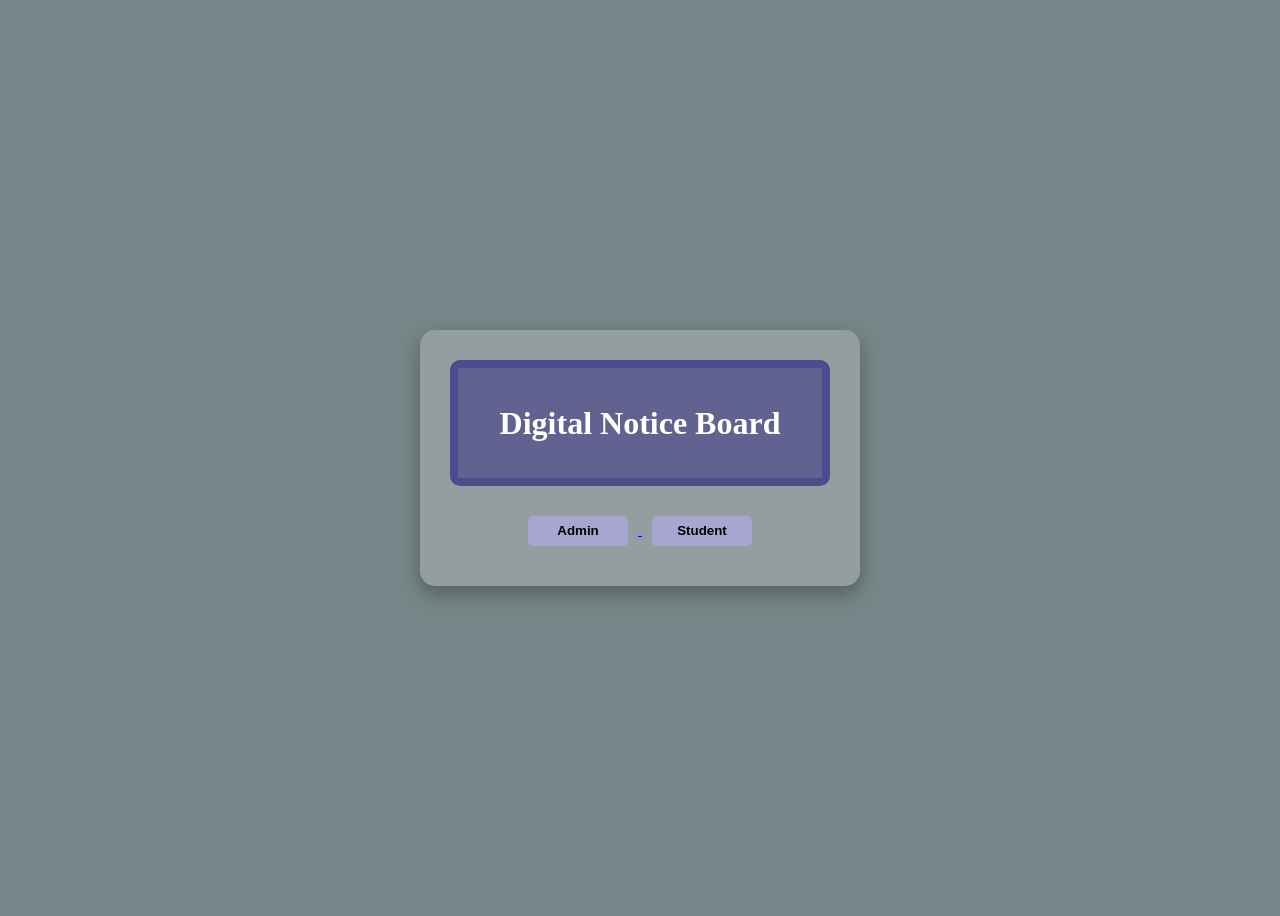
<file: index.html>
<!DOCTYPE html>
<html lang="en">
<head>
    <meta charset="UTF-8">
    <meta name="viewport" content="width=device-width, initial-scale=1.0">
    <title>Landing Page</title>
    <link rel="stylesheet" href="style.css">
</head>
<body class="Landing">

    <div class="container">

        <div class="Heading">
            <h1>Digital Notice Board</h1>
        </div>

        <div class="buttons">
            <a href="admin-login.html">
                <button class="b1">Admin</button>
            </a>

            <a href="student-login.html">
                <button class="b1">Student</button>
            </a>
        </div>

    </div>

</body>
</html>
</file>
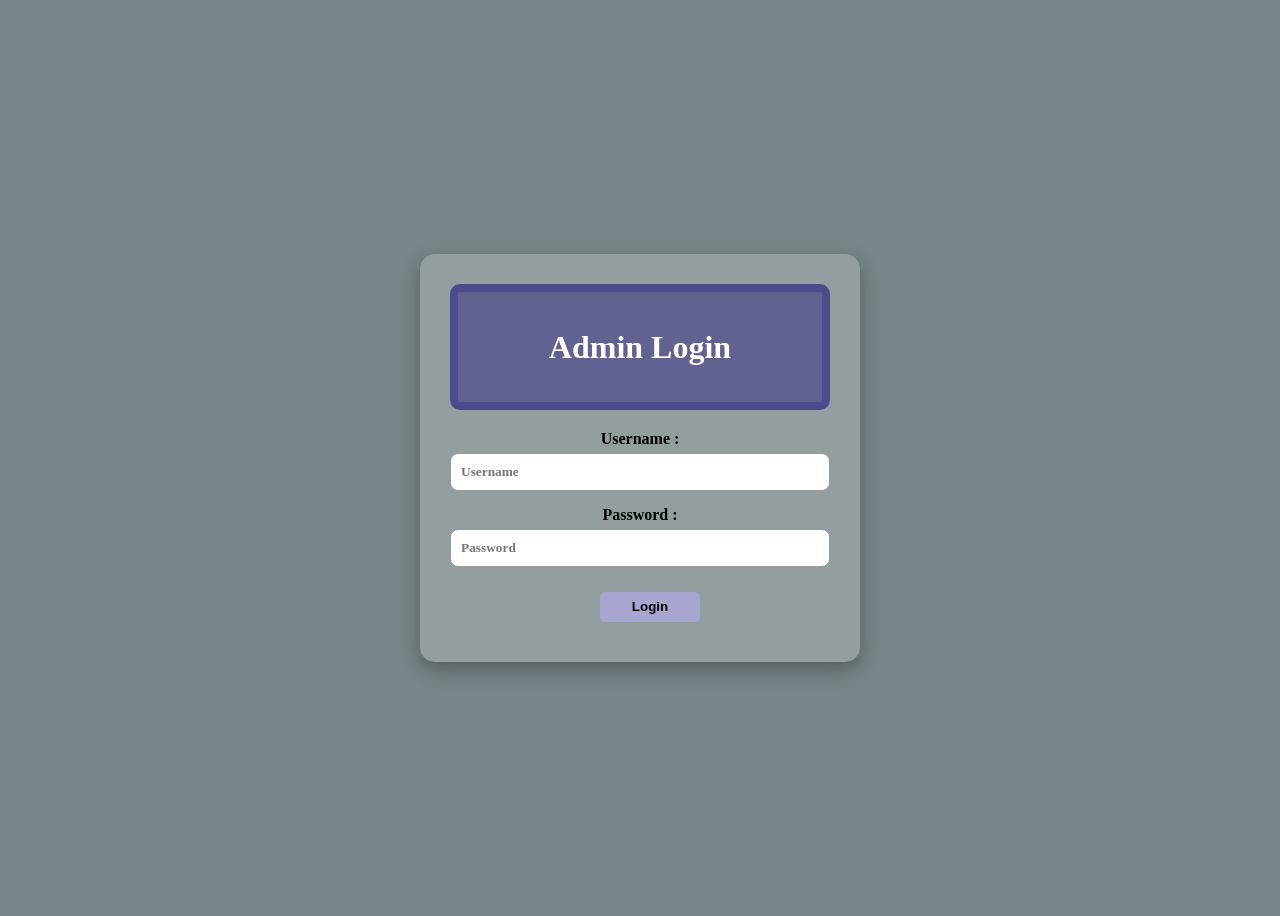
<file: admin-login.html>
<!DOCTYPE html>
<html lang="en">
<head>
    <meta charset="UTF-8">
    <meta name="viewport" content="width=device-width, initial-scale=1.0">
    <title>Admin-Login page</title>
    <link rel="stylesheet" href="style.css">
</head>
<body class="Landing">
    <div class="container">

        <div class="Heading">
            <h1>Admin Login</h1>
        </div>

        <div class="forms" id="admin-form">
            <form>
               <div class="inputs">
                <label for="admin-uname">Username :</label>  
                <input type="text" placeholder="Username" id="admin-uname" >
               </div>

               <div class="inputs">
                <label for="admin-pass">Password : </label>
                <input type="password" placeholder="Password" id="admin-pass">
                </div>
                
                <button type="submit" class="b1 login">Login</button>
           </form>
        </div>
    </div>
   <script>
let form = document.getElementById("admin-form");

form.addEventListener("submit", function(event) {
    event.preventDefault();

    let username = document.getElementById("admin-uname").value;
    let password = document.getElementById("admin-pass").value;

    if (username === "admin" && password === "1234") {
        alert("Login successful");
        window.location.href = "admin-dashboard.html";
    } else {
        alert("Invalid username or password");
    }
});
</script>
</body>
</html>
</file>
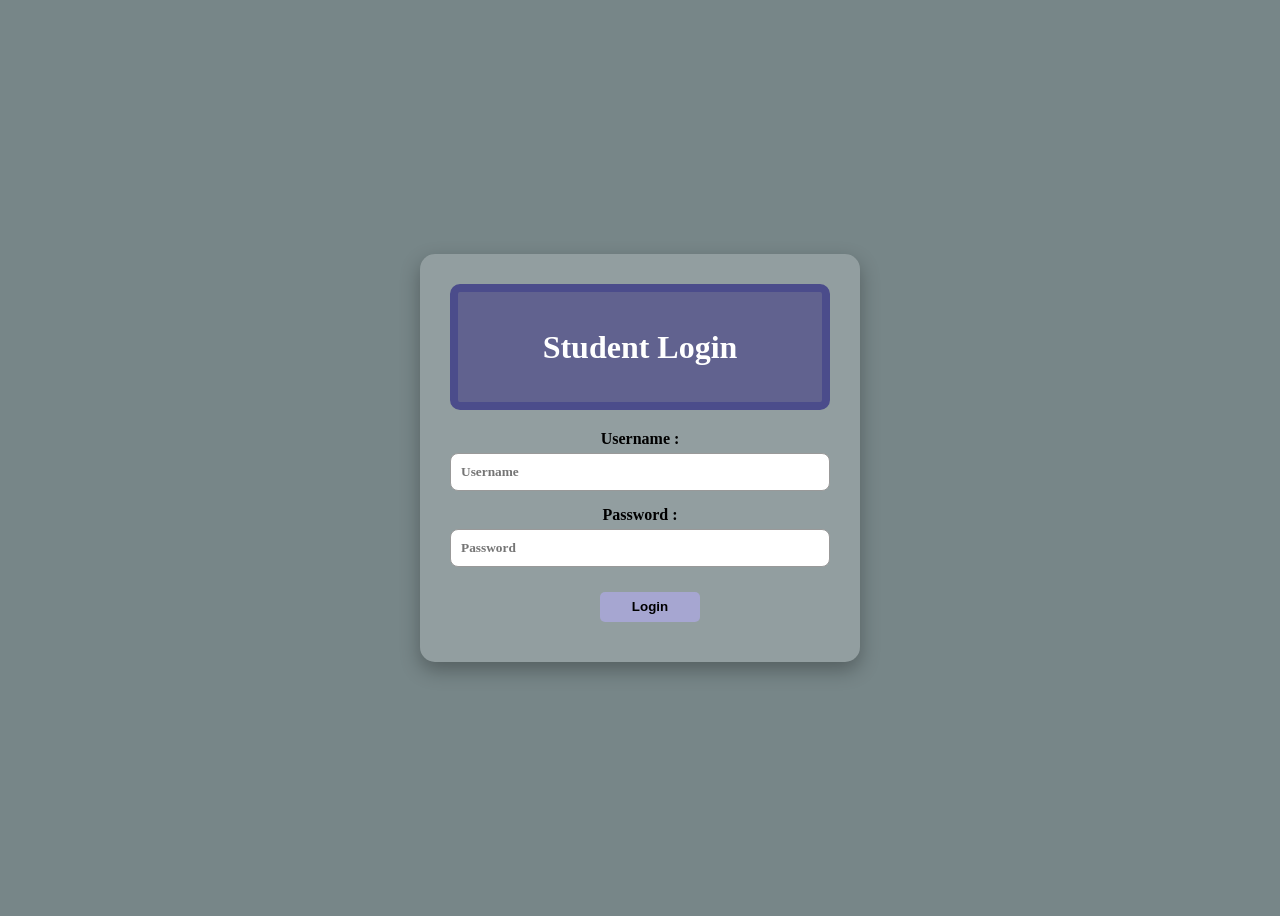
<file: student-login.html>
<!DOCTYPE html>
<html lang="en">
<head>
    <meta charset="UTF-8">
    <meta name="viewport" content="width=device-width, initial-scale=1.0">
    <title>Student Login page</title>
    <link rel="stylesheet" href="style.css">
</head>
<body class="Landing">
    <div class="container">
        <div class="Heading">
            <h1>Student Login</h1>
        </div>
        
        <div class="forms" id="student-form">
            <form>
               <div class="inputs">
                <label for="student-uname">Username :</label>  
                <input type="text" placeholder="Username" id="student-uname" >
               </div>

               <div class="inputs">
                <label for="student-pass">Password :</label>
                <input type="password" placeholder="Password" id="student-pass">
                </div>
                
                <button type="submit" class="b1 login">Login</button>
           </form>
        </div>
    </div>
    <script>
let form = document.getElementById("student-form");

form.addEventListener("submit", function(event) {
    event.preventDefault();

    let username = document.getElementById("student-uname").value;
    let password = document.getElementById("student-pass").value;

    if (username === "student" && password === "4567") {
        alert("Login successful");
        window.location.href = "student-dashboard.html";
    } else {
        alert("Invalid username or password");
    }
});
</script>
</body>
</html>
</file>
<file: style.css>
.Landing {
    background-color: #778688;
    display: flex;
    justify-content: center;
    align-items: center;
    height: 100vh;
}
.container {
    background: rgba(255, 255, 255, 0.2); 
    padding: 30px;
    border-radius: 15px;
    width: 380px;
    box-shadow:0 8px 20px rgba(0,0,0,0.3);
    text-align: center;
}
.Heading{
    background-color:rgb(97, 98, 143);
    padding:15px;
    border:0.5rem solid rgb(75, 76, 139);
    border-radius:10px;
    margin-bottom:20px;
    color:white;
}
.b1{
    background-color:rgb(166, 166, 209);
    height:30px;
    width:100px;
    border-radius:5px;
    margin:10px;
    cursor: pointer;
    font-weight: 700;
    border:none;
}
.login
{
    margin-left:150px;
}
.b1:hover{
    background-color: rgb(115, 115, 169);
}
form{
    display:flex;
    flex-direction:column;
    gap:15px;
}
.inputs{
    font-weight:550;
}
input{
    /* border:1px solid black; */
    border-radius:0.3rem;
}
.admin-body
{
    background-color: #C4B7CB;
    display: flex;
    justify-content: center;
    height: 100vh;
}
.head
{
    background-color:  #294C60;
    color:white;
    justify-content: center;
    align-items: center;  
    display:flex;
    font-family: "Cause", cursive;
    font-weight:600; 
     padding:20px;
    border-radius:1rem;
    margin-bottom:15px;
    box-shadow:0 4px 10px rgba(0,0,0,0.1);
    position:sticky;
    top:0;
}
.form-group
{
    font-family: "Cause", cursive;
    font-weight:600;
    margin-bottom:10px;
}
.btn
{
    font-family: "Cause", cursive;
    font-weight:600;
    width:100px;
    height:30px;
    background-color:rgb(138, 170, 170);
    border-radius: 0.5rem;
     /* display:flex;
    justify-content:center;
    align-items:center;  */
}
.btn:hover{
    background-color:#294C60;
    color:white;
    cursor:pointer;
    transition:0.3s;
}
.notice-section{
    font-family: "Cause", cursive;
    font-weight:600;
    font-size:0.8rem;
    padding:20px;
    background-color: antiquewhite;
    border-radius:1rem;
    padding:10px;
    margin:10px;
}

.notice-form-card{
    background:rgb(114, 100, 152);
    padding:20px;
    border-radius:1rem;
    margin-bottom:20px;
    box-shadow:0 4px 10px rgba(0,0,0,0.1);
    
}
.admin-container{
    width:100%;
    max-width:900px;
    margin:auto;
}
input,
select,
textarea{
    width:100%;
    padding:10px;
    margin-top:5px;
    border-radius:0.5rem;
    border:1px solid #999;
    box-sizing:border-box; font-family: "Cause", cursive;
    font-weight:600;
}
.student-body
{
background-color: #C4B7CB;
}

.notice-form-card2{
    display:flex;
    align-items:center;
    gap:20px;
    flex-wrap:wrap;
    background:rgb(114, 100, 152);
    padding:20px;
    border-radius:1rem;
    margin-bottom:20px;
    box-shadow:0 4px 10px rgba(0,0,0,0.1);
}
.in{
width:200px;
}
#student-container
{
    font-family: "Cause", cursive;
    font-weight:600;
    font-size:0.8rem;
    padding:20px;
    background-color: antiquewhite;
    border-radius:1rem;
    padding:10px;
    margin:10px;
}
</file>
